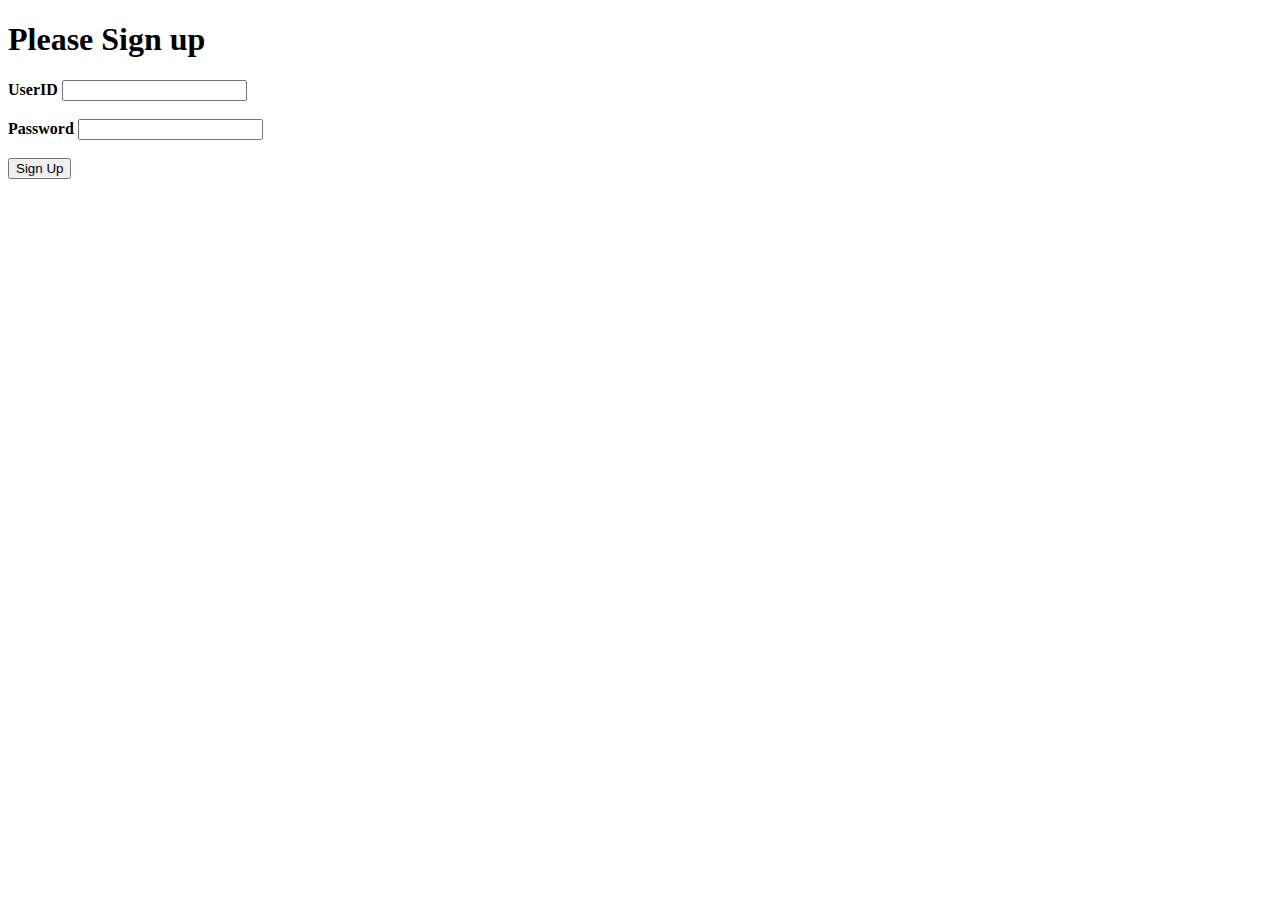
<file: SignUp.html>
<!DOCTYPE html>
<html lang="en" xmlns="http://www.w3.org/1999/html">
<head>
    <meta charset="UTF-8">
    <title>AirLine</title>
</head>
<body>
<div id="mainDiv">
    <p id="Title"><h1>Please Sign up</h1></p>
    <div id="divForm">
        <form id="form" name="registerationForm" action="signUp.php" method="post">

            <label for="userNameID"><b>UserID</b></label>
            <input id="userNameID" name="userName" type="text" required>
            <br><br>
            <label for="passwordID"><b>Password</b></label>
            <input id="passwordID" name="password" type="password" required>
            <br><br>
            <button id="signUpButton" type="submit">Sign Up</button>

        </form>
    </div>
</div>
</body>
</html>
</file>
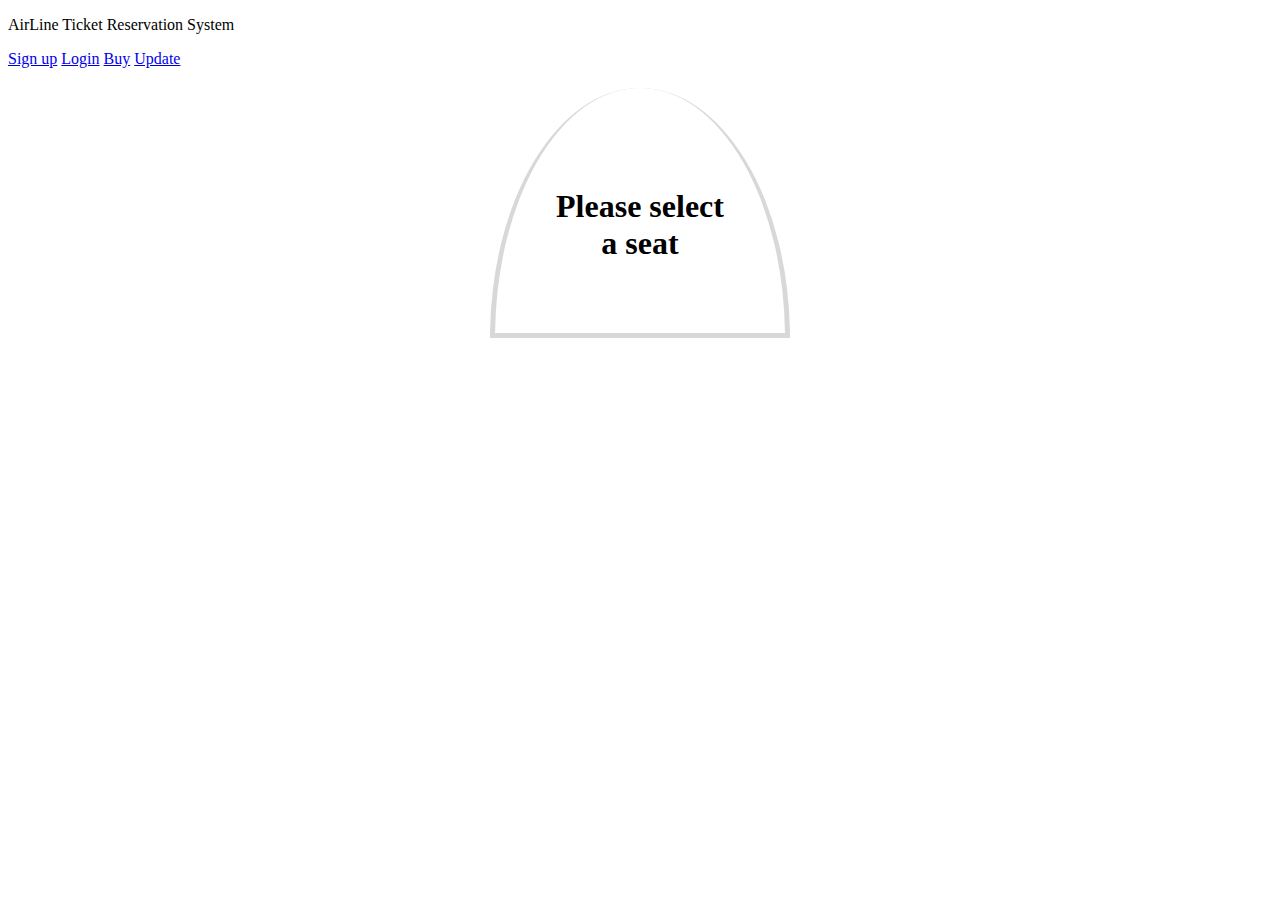
<file: View/View.html>
<!DOCTYPE html>
<html lang="en" >

<head>
    <meta name="viewport" content="width=device-width, initial-scale=1" charset="UTF-8">
    <title>AirLine Ticket Reservation</title>
    <link rel="stylesheet" href="style.css">
    <script type="text/javascript" src="functions.js"></script>
</head>

<body id="BodyId">

<div id="mainDiv">
    <div id="titleDiv">
        <p id="Title">AirLine Ticket Reservation System</p>
    </div>

    <div id="divForm">
        <form id="formLogin" name="loginForm" action="../Controller/Controller.php" method="post">

            <label for="loginUserNameID"><b><span style="font-size: 20px">UserID</span>&nbsp;&nbsp;&nbsp;&nbsp;&nbsp;&nbsp;&nbsp;&nbsp;</b></label>
            <input id="loginUserNameID" name="userName" type="email" style="font-size: 12pt; width: 400px" required>
            <br><br>
            <label for="loginPasswordID"><b><span style="font-size: 20px">Password</span>&nbsp;</b></label>
            <input id="loginPasswordID" name="password" type="password"  style="font-size: 12pt; width: 400px" required>
            <br><br>
            <input type="submit" value="Login" name="loginButton" style="font-size: 15px">
        </form>

        <form id="formSignUp" name="signUpForm" action="../Controller/Controller.php" method="post">
            <label for="signUpUserNameID"><b><span style="font-size: 20px">UserID</span>&nbsp;&nbsp;&nbsp;&nbsp;&nbsp;&nbsp;&nbsp;&nbsp;</b></label>
            <input id="signUpUserNameID" name="userName" type="email" style="font-size: 12pt; width: 400px" required>
            <br><br>
            <label for="signUpPasswordID"><b><span style="font-size: 20px">Password</span>&nbsp;</b></label>
            <input id="signUpPasswordID" name="password" type="password"  style="font-size: 12pt; width: 400px" required>
            <br><br>
            <input type="submit" value="Sign up" name="signUpButton" style="font-size: 15px">
        </form>
    </div>
</div>

<div class="sidenav">
    <a class="show_form" href="#" onclick="showSignUpForm()">Sign up</a>
    <a class="show_form" href="#" onclick="showLoginForm()">Login</a>
    <a class="show_form" href="#">Buy</a>
    <a class="show_form" href="#">Update</a>
</div>

<div class="plane">
    <div class="cockpit">
        <h1>Please select a seat</h1>
    </div>
    <ol class="fuselage" id="cabin">
        <script>
            initSeat();
        </script>
    </ol>
</div>

</body>

</html>
</file>
<file: View/style.css>
*,*:before,*:after {
  box-sizing: border-box;
}
html {
  font-size: 16px;
}

.plane {
  margin: 20px auto;
  max-width: 300px;
}

.cockpit {
  height: 250px; 
  position: relative;
  overflow: hidden;
  text-align: center;
  border-bottom: 5px solid #d8d8d8;
  &:before {
    content: "";
    display: block;
    position: absolute;
    top: 0;
    left: 0;
    height: 500px;
    width: 100%;
    border-radius: 50%;
    border-right: 5px solid #d8d8d8;
    border-left: 5px solid #d8d8d8;
  }
  h1 {
    width: 60%;
    margin: 100px auto 35px auto;
  }
}

.exit {
  position: relative;
  height: 50px;
  &:before,
  &:after {
    content: "EXIT";
    font-size: 14px;
    line-height: 18px;
    padding: 0px 2px;
    font-family: "Arial Narrow", Arial, sans-serif;
    display: block;
    position: absolute;
    background: green;
    color: white;
    top: 50%;
    transform: translate(0, -50%);
  }
  &:before {
    left: 0;
  }
  &:after {
    right: 0;
  }
}

.fuselage {
  border-right: 5px solid #d8d8d8;
  border-left: 5px solid #d8d8d8;
}

ol {
  list-style :none;
  padding: 0;
  margin: 0;
}

.row {
  
}

.seats {
  display: flex;
  flex-direction: row;
  flex-wrap: nowrap;
  justify-content: flex-start;  
}

.seat {
  display: flex;
  flex: 0 0 14.28571428571429%;
  padding: 5px;
  position: relative;  
  &:nth-child(3) {
    margin-right: 14.28571428571429%;
  }
  input[type=checkbox] {
    position: absolute;
    opacity: 0;
  }
  input[type=checkbox]:checked {
    + label {
      background: #bada55;      
      -webkit-animation-name: rubberBand;
          animation-name: rubberBand;
      animation-duration: 300ms;
      animation-fill-mode: both;
    }
  }
  input[type=checkbox]:disabled {
    + label {
      background: #dddddd;
      text-indent: -9999px;
      overflow: hidden;
      &:after {
        content: "X";
        text-indent: 0;
        position: absolute;
        top: 4px;
        left: 50%;
        transform: translate(-50%, 0%);
      }
      &:hover {
        box-shadow: none;
        cursor: not-allowed;
      }
    }
  }
  label {    
    display: block;
    position: relative;    
    width: 100%;    
    text-align: center;
    font-size: 14px;
    font-weight: bold;
    line-height: 1.5rem;
    padding: 4px 0;
    background: #F42536;
    border-radius: 5px;
    animation-duration: 300ms;
    animation-fill-mode: both;
    
    &:before {
      content: "";
      position: absolute;
      width: 75%;
      height: 75%;
      top: 1px;
      left: 50%;
      transform: translate(-50%, 0%);
      background: rgba(255,255,255,.4);
      border-radius: 3px;
    }
    &:hover {
      cursor: pointer;
      box-shadow: 0 0 0px 2px #5C6AFF;
    }
    
  }
}

@-webkit-keyframes rubberBand {
  0% {
    -webkit-transform: scale3d(1, 1, 1);
            transform: scale3d(1, 1, 1);
  }

  30% {
    -webkit-transform: scale3d(1.25, 0.75, 1);
            transform: scale3d(1.25, 0.75, 1);
  }

  40% {
    -webkit-transform: scale3d(0.75, 1.25, 1);
            transform: scale3d(0.75, 1.25, 1);
  }

  50% {
    -webkit-transform: scale3d(1.15, 0.85, 1);
            transform: scale3d(1.15, 0.85, 1);
  }

  65% {
    -webkit-transform: scale3d(.95, 1.05, 1);
            transform: scale3d(.95, 1.05, 1);
  }

  75% {
    -webkit-transform: scale3d(1.05, .95, 1);
            transform: scale3d(1.05, .95, 1);
  }

  100% {
    -webkit-transform: scale3d(1, 1, 1);
            transform: scale3d(1, 1, 1);
  }
}

@keyframes rubberBand {
  0% {
    -webkit-transform: scale3d(1, 1, 1);
            transform: scale3d(1, 1, 1);
  }

  30% {
    -webkit-transform: scale3d(1.25, 0.75, 1);
            transform: scale3d(1.25, 0.75, 1);
  }

  40% {
    -webkit-transform: scale3d(0.75, 1.25, 1);
            transform: scale3d(0.75, 1.25, 1);
  }

  50% {
    -webkit-transform: scale3d(1.15, 0.85, 1);
            transform: scale3d(1.15, 0.85, 1);
  }

  65% {
    -webkit-transform: scale3d(.95, 1.05, 1);
            transform: scale3d(.95, 1.05, 1);
  }

  75% {
    -webkit-transform: scale3d(1.05, .95, 1);
            transform: scale3d(1.05, .95, 1);
  }

  100% {
    -webkit-transform: scale3d(1, 1, 1);
            transform: scale3d(1, 1, 1);
  }
}

.rubberBand {
  -webkit-animation-name: rubberBand;
          animation-name: rubberBand;
}
</file>
